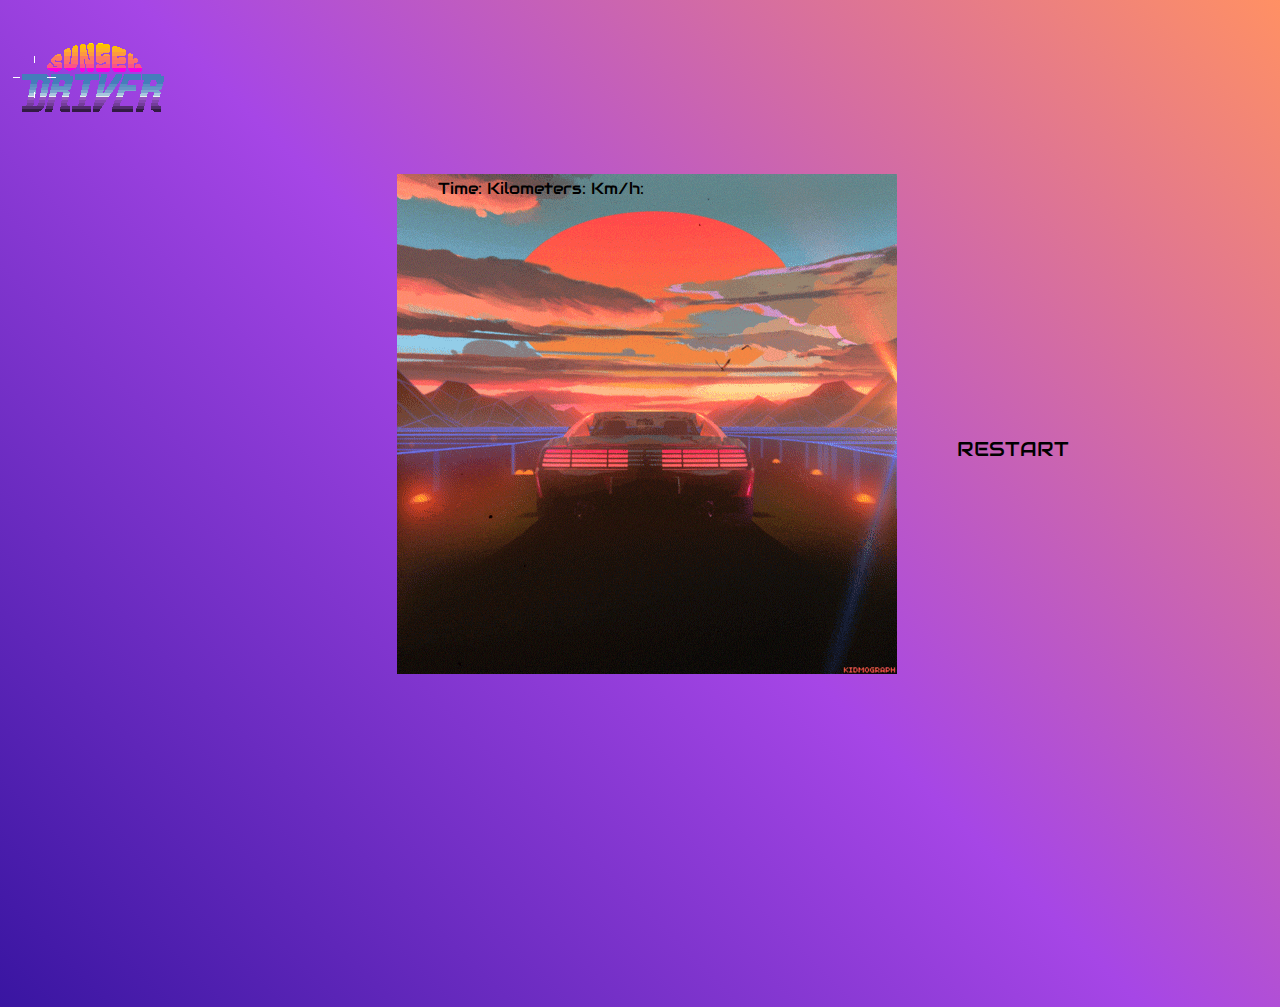
<file: game.html>
<!DOCTYPE html>
<html lang="fr">
    <head>
        <meta charset="UTF-8">
        <meta name="viewport" content="width=device-width, initial-scale=1,8">
        <link rel="stylesheet" href="gamestyle.css">
        <link href="https://fonts.googleapis.com/css2?family=Audiowide&display=swap" rel="stylesheet">
        <title> Quarantine Madness</title>
    </head>
    <body>
        <div class="music">
            <audio src="files/light.ogg" autoplay>
            </audio>
    </div>
        <div class="logo">
        <img src ="gameimg/logo.gif">
        </div>
    
        <main>
            <div class="gameContent">
            Time:   <span class="time"></span>
            Kilometers:  <span class="score"></span>
            Km/h:<span class="click-rate"></span>
            </div>
            <div class="click-here">
                  <img src="gameimg/voiture.gif" alt="voiture animé" class="animateCar">
                  
                                                   
                  <div class="restart">
                    <span class = 'restart'>restart</span> 
                  </div>                
            </div>
            
          


        </main>
        <script src="gamescript.js"></script>

    </body>
</html>
</file>
<file: gamestyle.css>
.click-here{
    width: 650px;
    height: 350px;
    cursor: pointer;
    display: flex;
    justify-content: center;
    align-items: center;
    padding-left: 400px;
    padding-bottom:400px;
}

.logo{
    position: relative;
    display: flex;

    
}

body{
    background:linear-gradient(-135deg, #ff9064, #a646e6, #3915a1);
}

.gameContent{
    font-family: 'Audiowide', cursive;
    position: relative;
    padding-left: 430px;
    padding-bottom: 50px;
}



.restart
{
    font-family: 'Audiowide', cursive;
    text-transform: uppercase;
    padding-top: 50px;  
    margin-left: 30px;
    font-size:20px;
     
}
</file>
